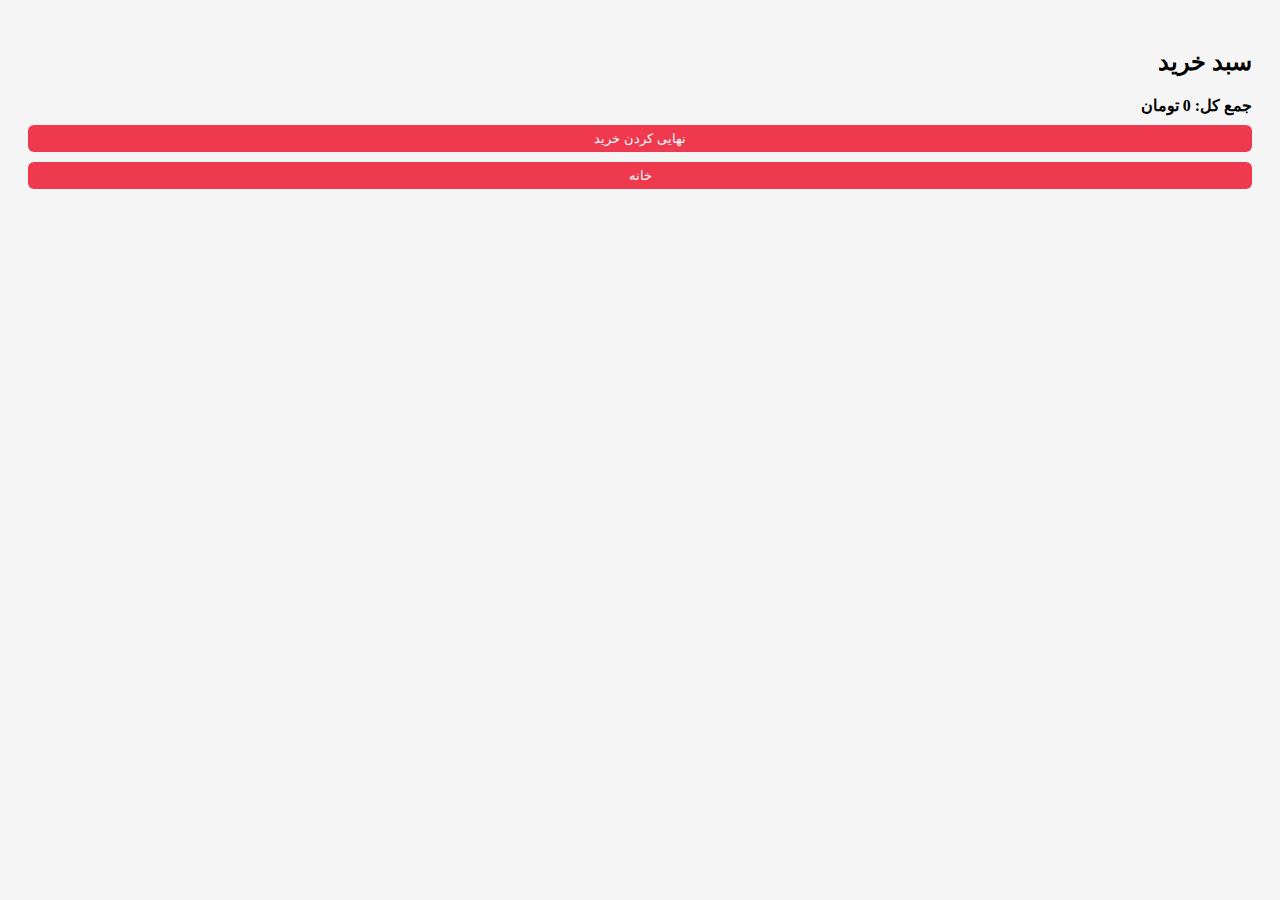
<file: cart.html>
<!DOCTYPE html>
<html lang="fa" dir="rtl">
<head>
<meta charset="UTF-8">
<title>سبد خرید</title>
<style>
body{font-family:tahoma;background:#f5f5f5;padding:20px}
.item{
  background:#fff;
  padding:15px;
  border-radius:10px;
  margin-bottom:10px;
  display:flex;
  justify-content:space-between;
  align-items:center
}
button{
  background:#ef394e;
  color:#fff;
  border:none;
  padding:6px 12px;
  border-radius:6px;
  cursor:pointer
}
.total{font-weight:bold;margin-top:20px}
.buy{width:100%;margin-top:10px}
</style>
</head>
<body>

<h2>سبد خرید</h2>
<div id="list"></div>
<div class="total" id="total"></div>
<button class="buy">نهایی کردن خرید</button>
<a href="index.html"><button class="buy">خانه</button></a>

<script>
let cart = JSON.parse(localStorage.getItem('cart')) || [];
const list = document.getElementById('list');
let total = 0;

cart.forEach((p,i)=>{
  total += p.price;
  const div = document.createElement('div');
  div.className = 'item';
  div.innerHTML = `
    ${p.name} - ${p.price.toLocaleString()} تومان
    <button onclick="removeItem(${i})">حذف</button>
  `;
  list.appendChild(div);
});

document.getElementById('total').innerText =
  'جمع کل: ' + total.toLocaleString() + ' تومان';

function removeItem(index){
  cart.splice(index,1);
  localStorage.setItem('cart', JSON.stringify(cart));
  location.reload();
}
</script>

</body>
</html>
</file>
